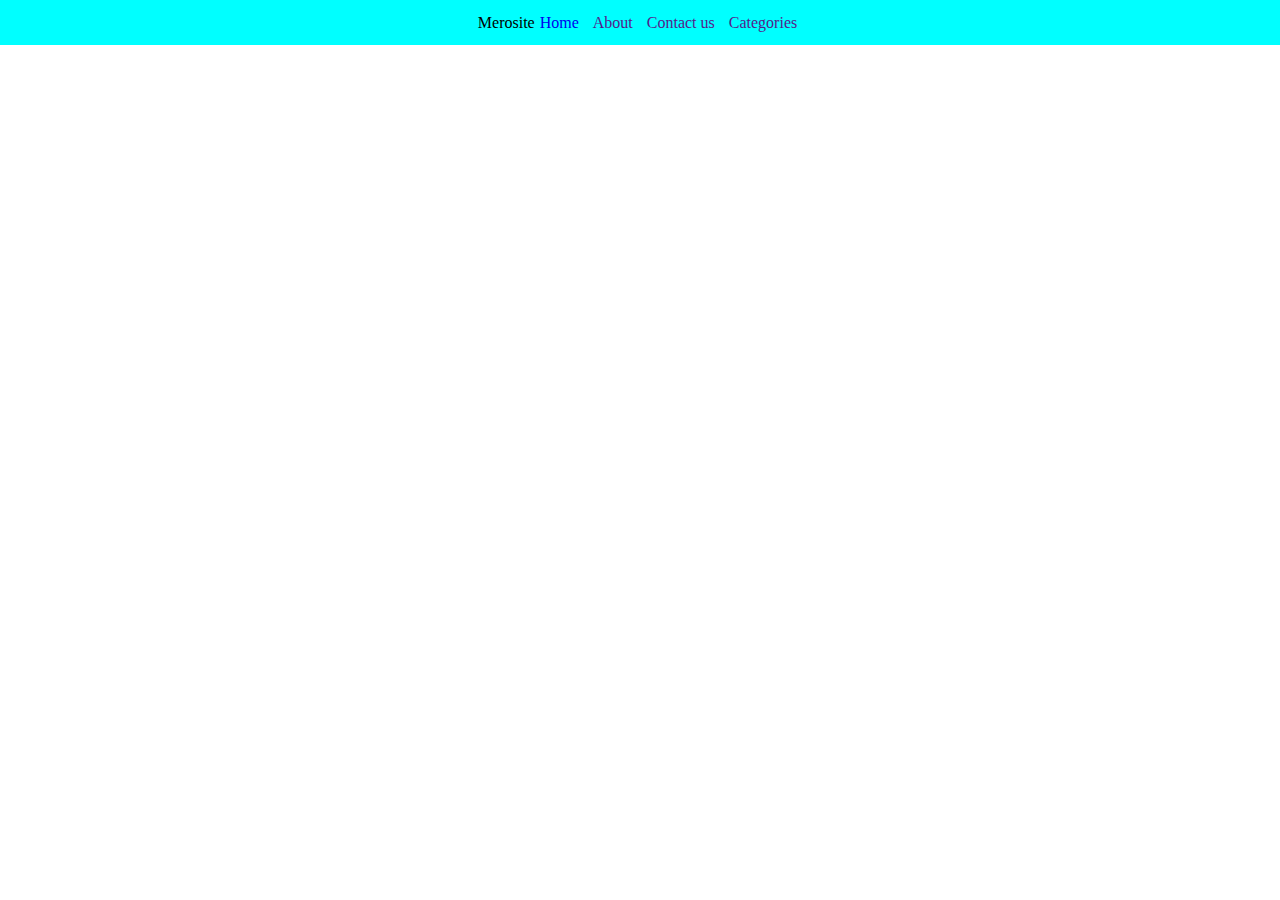
<file: index.html>
<!DOCTYPE html>
<html lang="en">
<head>
    <meta charset="UTF-8">
    <meta name="viewport" content="width=device-width, initial-scale=1.0">
    <title>Document</title>
    <link rel="stylesheet" href="style/home.css">
</head>
<body>
    <div class="nav">
        <div class="logo">Merosite</div>
        <div class="navvs">
        <a href="#home">Home</a>
        <a href="">About</a>
        <a href="">Contact us</a>
        <a href="">Categories</a></div>
    </div>

    <section class="hero">
        
    </section>
</body>
</html>
</file>
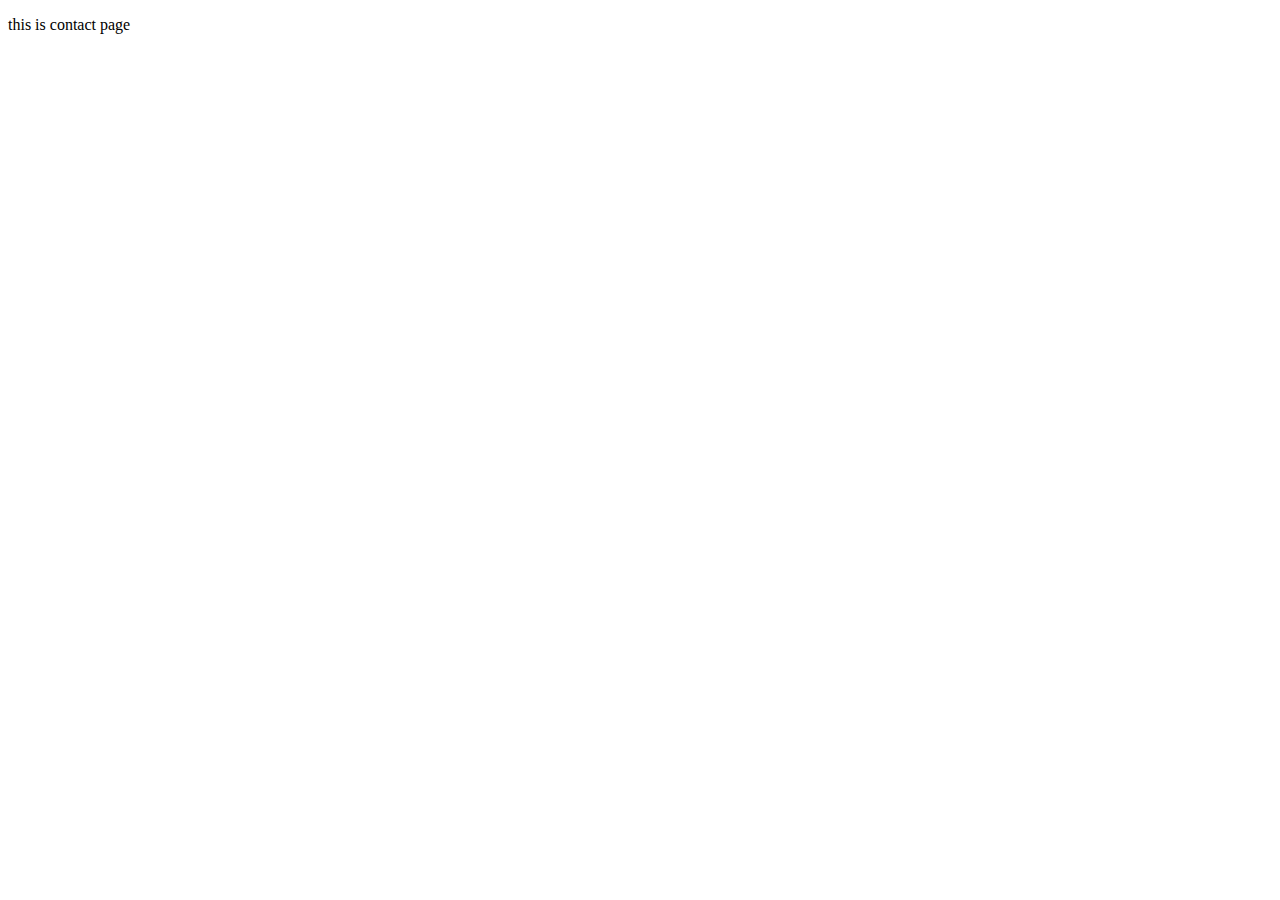
<file: contact.html>
<!DOCTYPE html>
<html lang="en">
<head>
    <meta charset="UTF-8">
    <meta name="viewport" content="width=device-width, initial-scale=1.0">
    <title>contact</title>
</head>
<body>
    <p>this is contact page
        
    </p>
</body>
</html>
</file>
<file: style/home.css>
*{
    margin: 0;
    padding: 0;
}
.nav a{
    text-decoration: none;
    padding: 5px;
}
.nav{
    display: flex;
    justify-content: center;
    background-color: aqua;
    height: 45px;
    align-items: center;
}
a:hover{
    background-color: azure;
}
</file>
